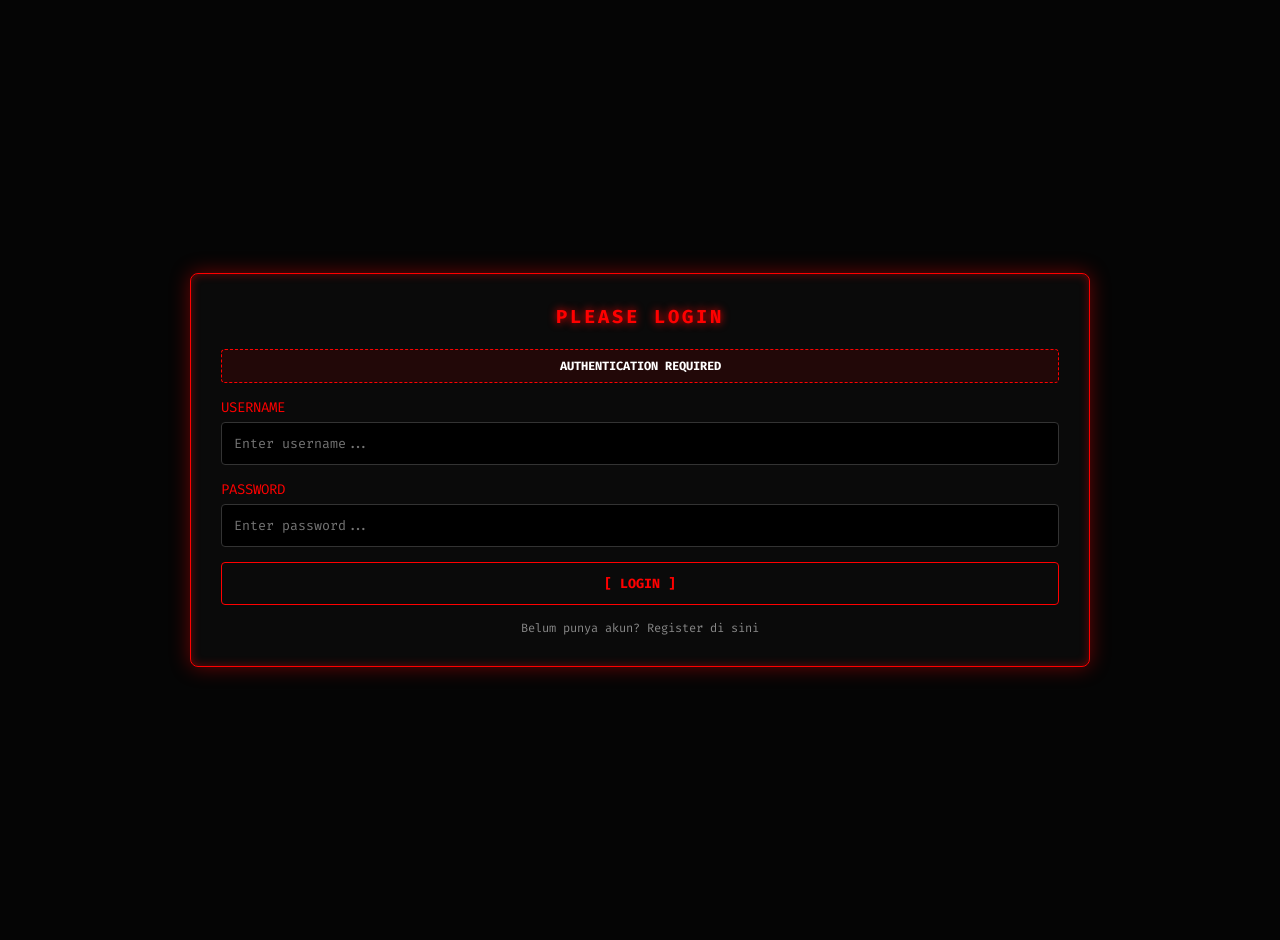
<file: index.html>
<!DOCTYPE html>
<html lang="id">
<head>
    <meta charset="UTF-8">
    <meta name="viewport" content="width=device-width, initial-scale=1.0">
    <title>Login</title>
    <link rel="stylesheet" href="style.css">
    <script src="script.js" defer></script>
</head>
<body>
    <div class="box slide-up">
        <h3>PLEASE LOGIN</h3>
        <div class="st">AUTHENTICATION REQUIRED</div>
        
        <div class="form-group">
            <label>USERNAME</label>
            <input type="text" id="username" placeholder="Enter username..." autocomplete="off">
        </div>
        <div class="form-group">
            <label>PASSWORD</label>
            <input type="password" id="password" placeholder="Enter password...">
        </div>
        
        <button onclick="login()">[ LOGIN ]</button>
        <div class="error-msg" id="errorMsg">ACCESS DENIED: Invalid Credentials.</div>
        
        <a href="register.html" class="link">Belum punya akun? Register di sini</a>
    </div>
</body>
</html>
</file>
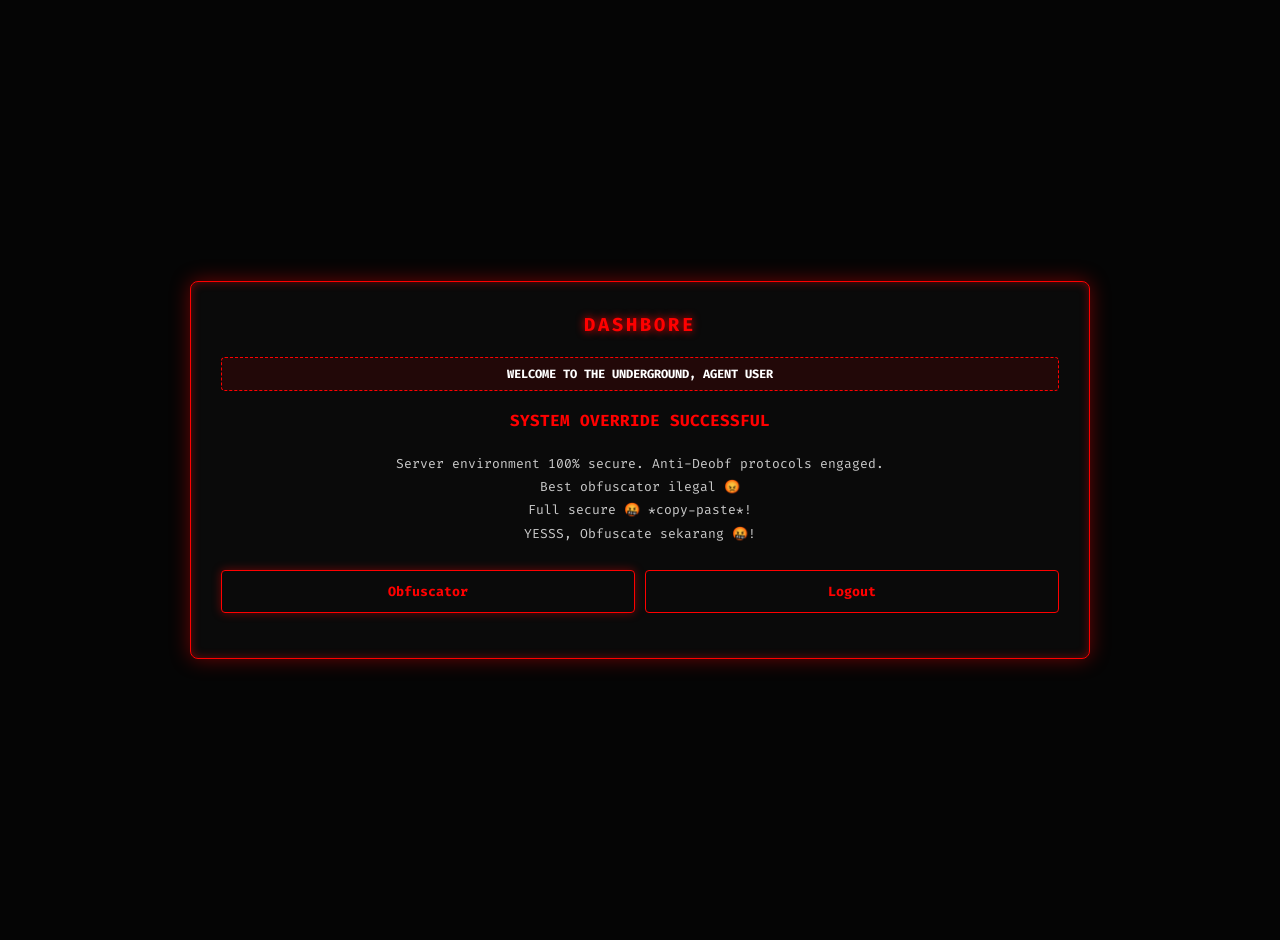
<file: main.html>
<!DOCTYPE html>
<html lang="id">
<head>
    <meta charset="UTF-8">
    <meta name="viewport" content="width=device-width, initial-scale=1.0">
    <title>Dashboard</title>
    <link rel="stylesheet" href="style.css">
    <script src="script.js" defer></script>
</head>
<body onload="checkAuth()">
    <div class="box slide-up">
        <h3>DASHBORE</h3>
        <div class="st">WELCOME TO THE UNDERGROUND, AGENT <span id="userDisplay" style="color: #fff;">USER</span></div>
        
        <div style="text-align: center; margin-bottom: 25px; font-size: 13px; line-height: 1.8; color: #ccc;">
            <p style="color: var(--primary); font-weight: bold; font-size: 16px;">SYSTEM OVERRIDE SUCCESSFUL</p>
            <p>
                Server environment 100% secure. Anti-Deobf protocols engaged.<br>
                Best obfuscator ilegal 😡<br>
                Full secure 🤬 *copy-paste*!<br>
                YESSS, Obfuscate sekarang 🤬!
            </p>
        </div>

        <div class="btns" style="grid-template-columns: 1fr 1fr;">
            <button onclick="window.location.href='obfuscator.html'" style="box-shadow: 0 0 10px var(--primary-glow);">Obfuscator</button>
            <button onclick="logout()">Logout</button>
        </div>
    </div>
</body>
</html>
</file>
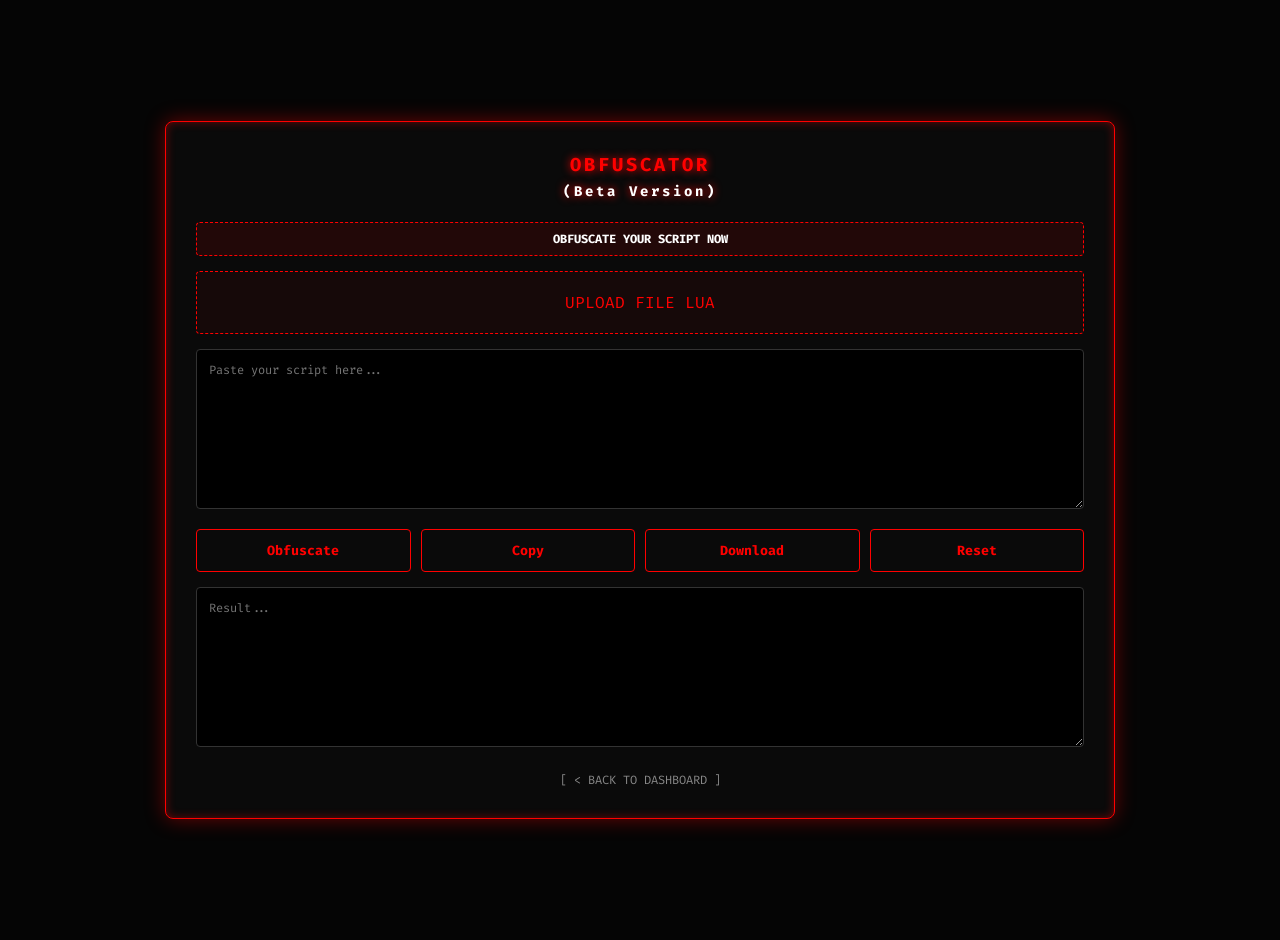
<file: obfuscator.html>
<!DOCTYPE html>
<html lang="id">
<head>
    <meta charset="UTF-8">
    <meta name="viewport" content="width=device-width, initial-scale=1.0">
    <title>Obfuscator</title>
    <link rel="stylesheet" href="style.css">
    <script src="script.js" defer></script>
</head>
<body onload="checkAuth()">
    <div class="box slide-up" style="max-width: 950px;">
        <h3>OBFUSCATOR<br><span style="font-size:14px; color:#fff;">(Beta Version)</span></h3>
        <div class="st" id="st">OBFUSCATE YOUR SCRIPT NOW</div>

        <label class="upload-area">
            <input type="file" id="f" hidden>
            <span id="fname">UPLOAD FILE LUA</span>
        </label>
        
        <textarea id="i" placeholder="Paste your script here..."></textarea>
        
        <div class="btns">
            <button onclick="runObfuscator()">Obfuscate</button>
            <button onclick="cp()">Copy</button>
            <button onclick="dl()">Download</button>
            <button onclick="rs()">Reset</button>
        </div>
        
        <textarea id="o" readonly placeholder="Result..."></textarea>

        <a href="main.html" class="link" style="margin-top: 20px;">[ &lt; BACK TO DASHBOARD ]</a>
    </div>
</body>
</html>
</file>
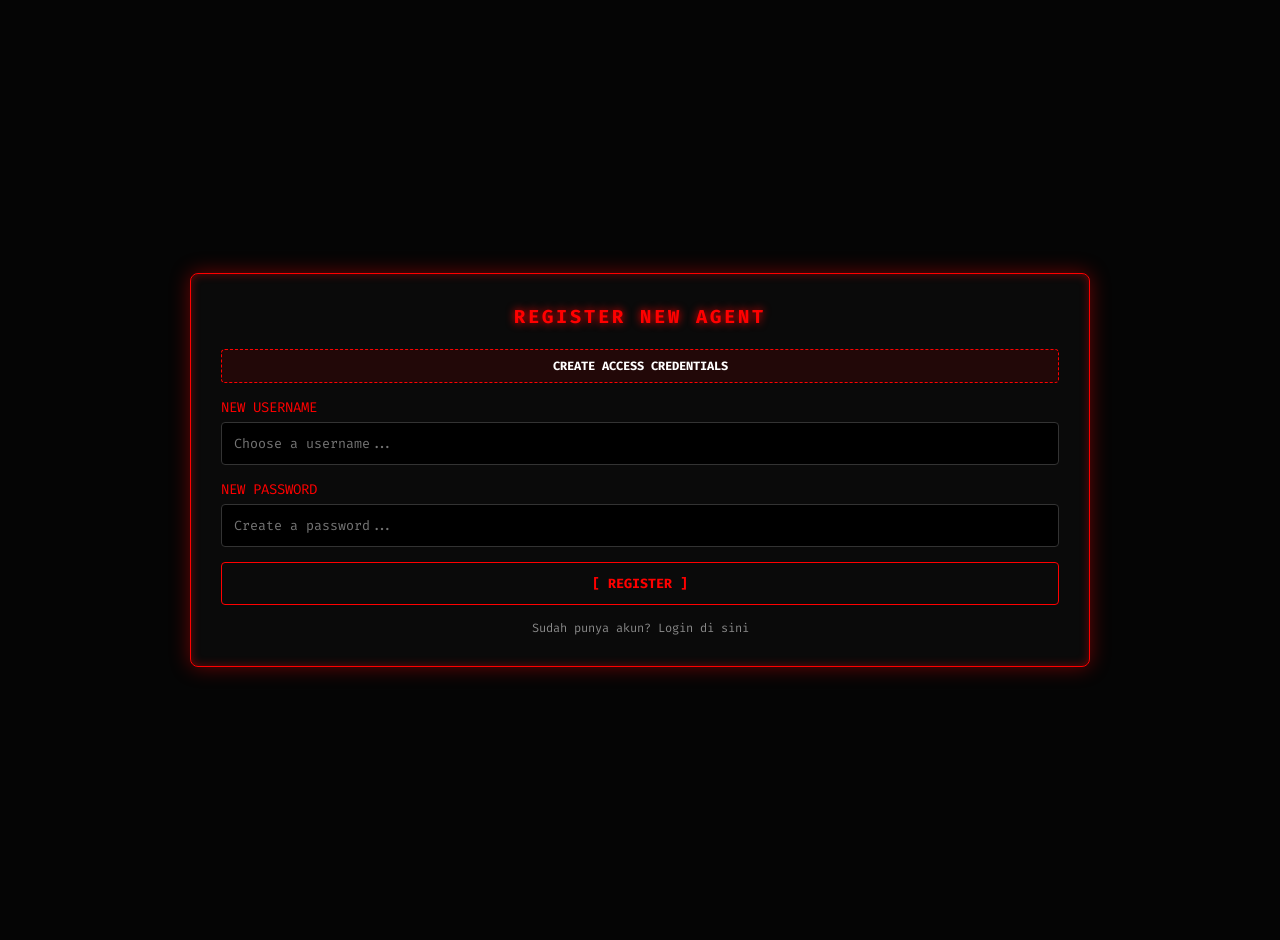
<file: register.html>
<!DOCTYPE html>
<html lang="id">
<head>
    <meta charset="UTF-8">
    <meta name="viewport" content="width=device-width, initial-scale=1.0">
    <title>Register</title>
    <link rel="stylesheet" href="style.css">
    <script src="script.js" defer></script>
</head>
<body>
    <div class="box slide-up">
        <h3>REGISTER NEW AGENT</h3>
        <div class="st">CREATE ACCESS CREDENTIALS</div>
        
        <div class="form-group">
            <label>NEW USERNAME</label>
            <input type="text" id="username" placeholder="Choose a username..." autocomplete="off">
        </div>
        <div class="form-group">
            <label>NEW PASSWORD</label>
            <input type="password" id="password" placeholder="Create a password...">
        </div>
        
        <button onclick="register()">[ REGISTER ]</button>
        <div class="error-msg" id="errorMsg"></div>
        <div class="success-msg" id="successMsg">REGISTER SUCCESS! Redirecting to Login...</div>
        
        <a href="index.html" class="link">Sudah punya akun? Login di sini</a>
    </div>
</body>
</html>
</file>
<file: style.css>
@import url('https://fonts.googleapis.com/css2?family=Fira+Code:wght@400;700&display=swap');

:root {
    --primary: #ff0000;
    --primary-glow: rgba(255, 0, 0, 0.4);
    --bg-body: #050505;
    --bg-box: #0a0a0a;
    --bg-input: #000000;
    --text-color: #0f0;
}

body {
    background: var(--bg-body);
    color: var(--primary);
    font-family: 'Fira Code', monospace;
    padding: 20px;
    margin: 0;
    display: flex;
    align-items: center;
    justify-content: center;
    min-height: 100vh;
}

.slide-up {
    animation: slideUpAnim 0.8s cubic-bezier(0.25, 0.8, 0.25, 1) forwards;
    opacity: 0;
    transform: translateY(40px);
}

@keyframes slideUpAnim {
    to { opacity: 1; transform: translateY(0); }
}

.box {
    border: 1px solid var(--primary);
    padding: 30px;
    background: var(--bg-box);
    box-shadow: 0 0 20px var(--primary-glow), inset 0 0 10px var(--primary-glow);
    max-width: 900px;
    width: 100%;
    border-radius: 8px;
    box-sizing: border-box;
}

h3 {
    text-align: center;
    letter-spacing: 3px;
    margin: 0 0 20px 0;
    text-shadow: 0 0 8px var(--primary);
}

.st {
    background: rgba(255, 0, 0, 0.1);
    color: #fff;
    padding: 8px;
    margin-bottom: 15px;
    font-size: 12px;
    text-align: center;
    font-weight: bold;
    border: 1px dashed var(--primary);
    border-radius: 4px;
}

.form-group { margin-bottom: 15px; }
.form-group label { display: block; margin-bottom: 5px; font-size: 14px; }

input[type="text"], input[type="password"], textarea {
    width: 100%;
    padding: 12px;
    background: var(--bg-input);
    border: 1px solid #333;
    color: var(--primary);
    font-family: 'Fira Code', monospace;
    box-sizing: border-box;
    border-radius: 4px;
    transition: all 0.3s ease;
}

input:focus, textarea:focus {
    outline: none;
    border-color: var(--primary);
    box-shadow: 0 0 10px var(--primary-glow);
}

.error-msg, .success-msg {
    font-size: 12px;
    text-align: center;
    margin-top: 10px;
    display: none;
}
.error-msg { color: #ff4444; }
.success-msg { color: #44ff44; }

.link {
    display: block;
    text-align: center;
    margin-top: 15px;
    color: #888;
    text-decoration: none;
    font-size: 12px;
}
.link:hover { color: var(--primary); text-decoration: underline; }

.upload-area {
    border: 1px dashed var(--primary);
    padding: 20px;
    margin-bottom: 15px;
    display: block;
    text-align: center;
    cursor: pointer;
    background: rgba(255, 0, 0, 0.05);
    border-radius: 4px;
}
.upload-area:hover { background: rgba(255, 0, 0, 0.15); }

textarea { height: 160px; color: var(--text-color); font-size: 12px; resize: vertical; }

.btns {
    display: grid;
    grid-template-columns: repeat(4, 1fr);
    gap: 10px;
    margin: 15px 0;
}

button {
    padding: 12px;
    background: transparent;
    color: var(--primary);
    border: 1px solid var(--primary);
    cursor: pointer;
    font-weight: bold;
    font-family: 'Fira Code', monospace;
    border-radius: 4px;
    transition: all 0.3s ease;
    width: 100%;
}
button:hover {
    background: var(--primary);
    color: #000;
    box-shadow: 0 0 15px var(--primary);
}

@media (max-width: 600px) {
    .btns { grid-template-columns: 1fr 1fr; }
}
</file>
